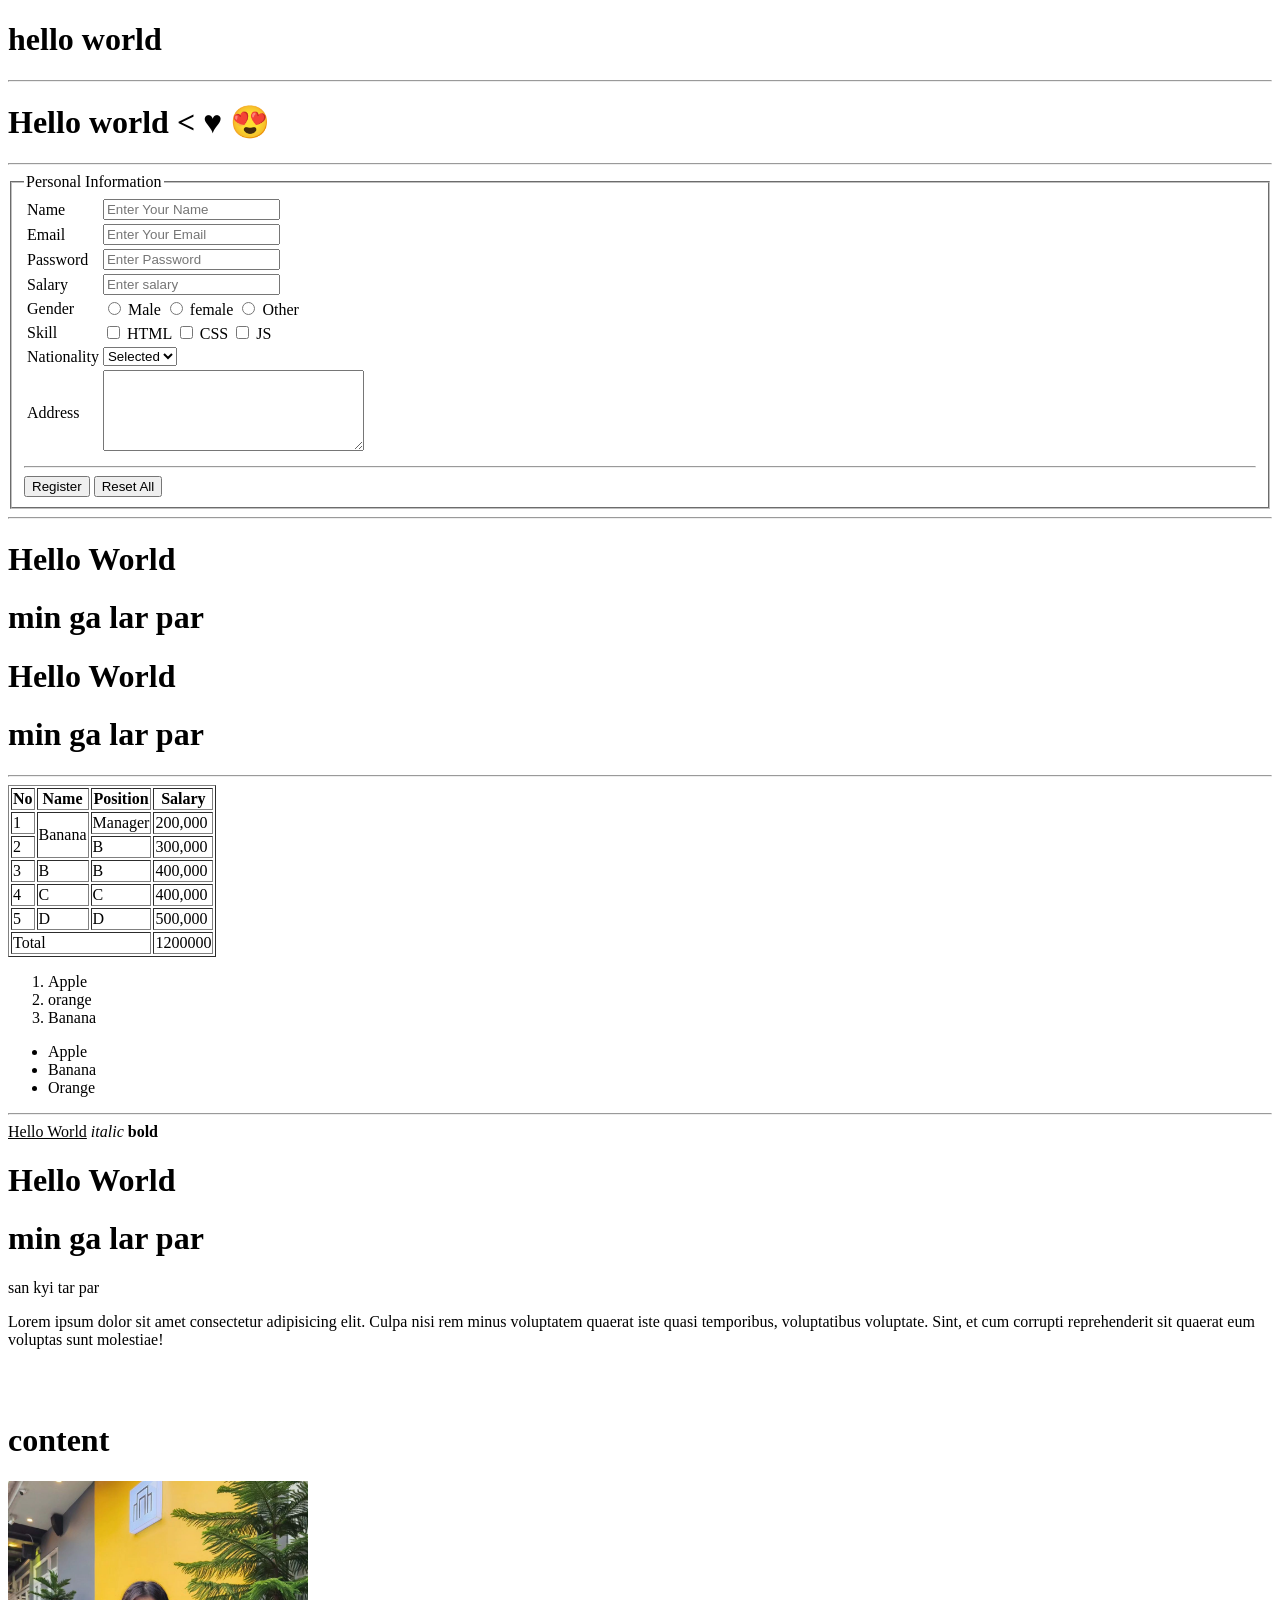
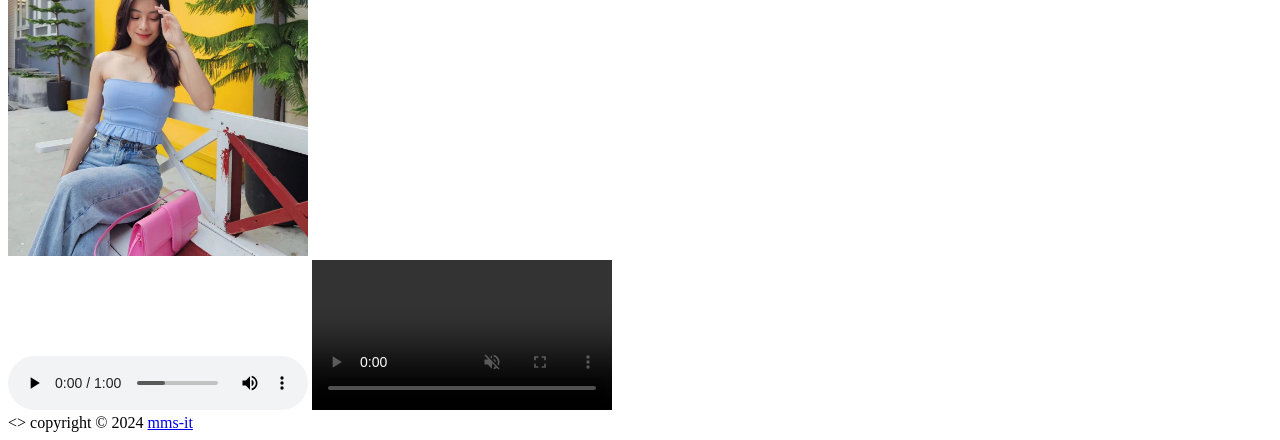
<file: Learn-Html/index.html>
<!DOCTYPE html>
<html lang="en">
  <head>
    <meta charset="UTF-8" />
    <meta name="viewport" content="width=device-width, initial-scale=1.0" />
    <title>SWD</title>
    <link rel="shortcut icon" href="../assets-main/images/poe-mamhe-thar-3.jpeg" type="image/x-icon">
  </head>
  <body>
    <header>
      <h1>hello world</h1>
    </header>
    <main>
    <hr>
    <h1>Hello world &lt; &hearts;  &#128525;</h1>
    <hr>
    <fieldset>
      <legend>Personal Information</legend>
      <form action="https://mms-it.com/" formtarget="_blank">
        <table>
      <tr>
        <td>
          <label for="name">Name</label>
        </td>
        <td>
          <input type="text" id="name" placeholder="Enter Your Name" name="name" required />
        </td>
      </tr>
      <tr>
        <td>
          <label for="email">Email</label>
        </td>
        <td>
          <input type="email" id="email" name="email" placeholder="Enter Your Email" required />
        </td>
      </tr>
      <tr>
        <td>
          <label for="password">Password</label>
        </td>
        <td>
          <input
            type="password"
            placeholder="Enter Password" name="password"
            id="password"
            required
          />
        </td>
      </tr>
      <tr>
        <td>
          <label for="salary">Salary</label>
        </td>
        <td>
          <input
            type="number"
            placeholder="Enter salary" name="salary"
            id="salary"
            required
          />
        </td>
      </tr>
      <tr>
        <td>Gender</td>
        <td>
          <input type="radio" name="gender" id="male">
            <label for="male">Male</label>

            <input type="radio" name="gender" id="female">
            <label for="female">female</label>

            <input type="radio" name="gender" id="Other">
            <label for="Other">Other</label>
        </td>

      </tr>
      <tr>
        <td>
          <label for="skill">Skill</label>
        </td>
        <td>
          <input type="checkbox" name="skill" id="html">
            <label for="html">HTML</label>

            <input type="checkbox" name="skill" id="css">
            <label for="css">CSS</label>
            <input type="checkbox" name="skill" id="js">
            <label for="js">JS</label>
        </td>
      </tr>
      <tr>
        <td>
          <label for="nationality">Nationality</label>
        </td>
        <td>
          <select name="nationality" id="nationality">
            <option value="">Selected</option>
            <option value="Nepal">Nepal</option>
            <option value="Bhutan">Bhutan</option>
            <option value="China">China</option>
            <option value="India">India</option>
          </select>
        </td>
      </tr>
      <tr>
        <td>
          <label for="message">Address</label>
        </td>
        <td>
          <textarea name="message" id="message" cols="30" rows="5"></textarea>
        </td>
      </tr>
    </table> 
      <hr>
      <button type="submit">Register</button>
      <button type="reset">Reset All</button>
    </form>
    </fieldset>
    
    <hr />
    <div>
<!-- id -->
<h1 id="One">Hello World</h1>
<h1 id="two">min ga lar par</h1>
<!-- class    -->
<h1 class="one">Hello World</h1>
<h1 class="one">min ga lar par</h1>
<hr />
<!-- table -->
<table border="1">
  <thead>
    <tr>
      <th>No</th>
      <th>Name</th>
      <th>Position</th>
      <th>Salary</th>
    </tr>
  </thead>
  <tbody>
    <tr>
      <td>1</td>
      <td rowspan="2">Banana</td>
      <td>Manager</td>
      <td>200,000</td>
    </tr>
    <tr>
      <td>2</td>
      <td>B</td>
      <td>300,000</td>
    </tr>
    <tr>
      <td>3</td>
      <td>B</td>
      <td>B</td>
      <td>400,000</td>
    </tr>
    <tr>
      <td>4</td>
      <td>C</td>
      <td>C</td>
      <td>400,000</td>
    </tr>
    <tr>
      <td>5</td>
      <td>D</td>
      <td>D</td>
      <td>500,000</td>
    </tr>
  </tbody>
  <footer>
    <tr>
      <td colspan="3">Total</td>
      <td>1200000</td>
    </tr>
  </footer>

  <!-- <tr>
        <td></td>
        <td></td>
        <td></td>
        <td></td>
    </tr> -->
</table>
<!-- Order List -->
<ol>
  <li>Apple</li>
  <li>orange</li>
  <li>Banana</li>
</ol>
<!-- UnOrder List -->
<ul>
  <li>Apple</li>
  <li>Banana</li>
  <li>Orange</li>
</ul>
<hr />
<u>Hello World</u>
<i>italic</i>
<b>bold</b>
<h1>Hello World</h1>
<h1>min ga lar par</h1>
<p>san kyi tar par</p>
<p>
  Lorem ipsum dolor sit amet consectetur adipisicing elit. Culpa nisi rem
  minus voluptatem quaerat iste quasi temporibus, voluptatibus voluptate.
  Sint, et cum corrupti reprehenderit sit quaerat eum voluptas sunt
  molestiae!
</p>
<br />
<br />
<h1 title="Hello">content</h1>
<img
  src="../assets-main/images/poe-mamhe-thar-3.jpeg"
  width="300px"
  alt=""
/>
<br />
<audio src="../assets-main/audios/sample-2.ogg" controls></audio>
<video src="../assets-main/videos/videoplayback.mp4" controls muted></video>
<!-- <iframe src="https://github.com/heinhtetzan?tab=repositories" frameborder="0" width="300px" height="400px"></iframe> -->
<!-- <iframe width="560" height="315" src="https://www.youtube.com/embed/r3NQ3ObljnU?si=PstyStXa8vPJJ0hz" title="YouTube video player" frameborder="0" allow="accelerometer; autoplay; clipboard-write; encrypted-media; gyroscope; picture-in-picture; web-share" referrerpolicy="strict-origin-when-cross-origin" allowfullscreen></iframe> -->

    </div>
  </main>
    <footer>
    <>  copyright &copy; 2024 <a href="#">mms-it</a> 
    </footer>
      </body>
</html>
</file>
